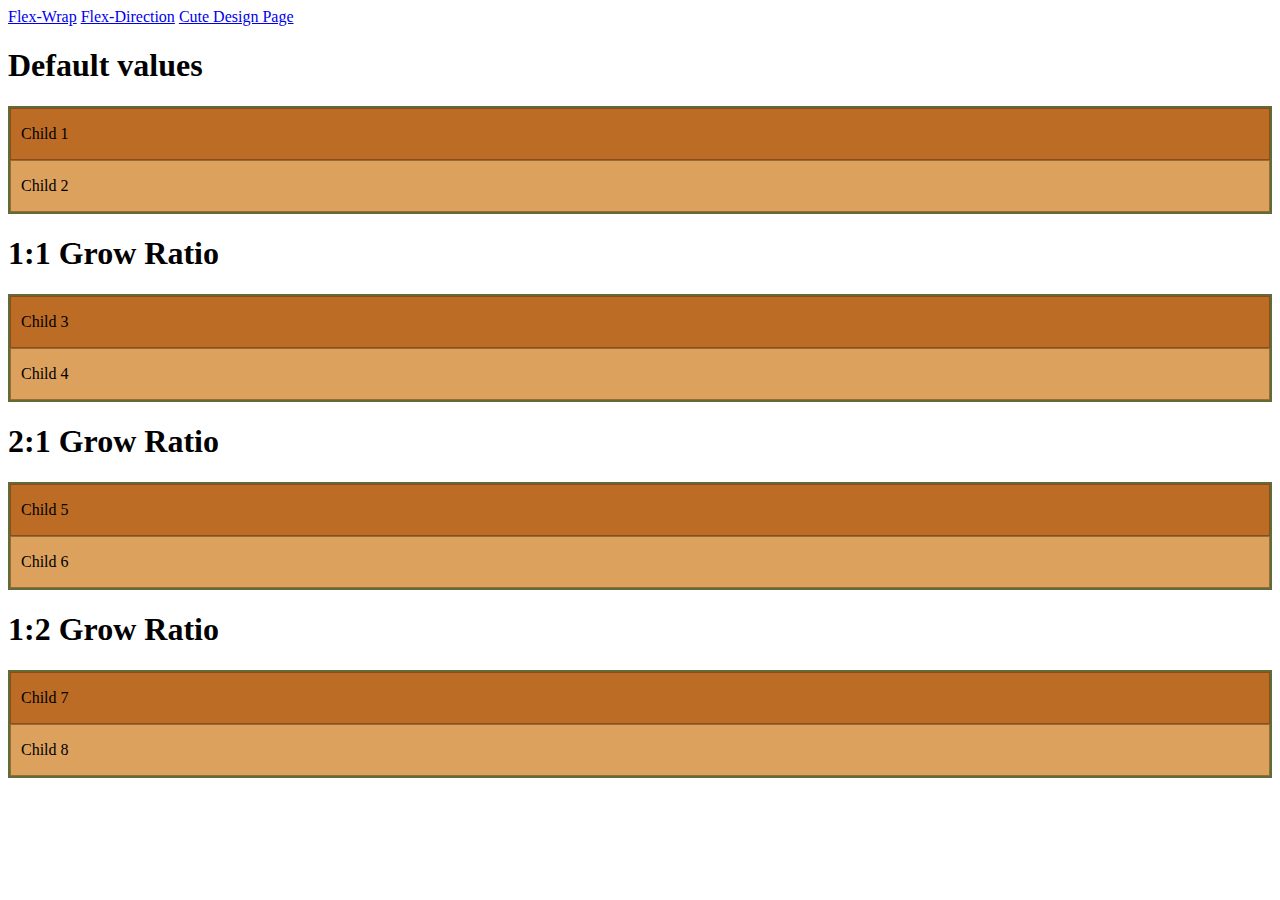
<file: index.html>
<!DOCTYPE html>
<html lang="en">
<head>
    <meta charset="UTF-8">
    <meta name="viewport" content="width=device-width, initial-scale=1.0">
    <title>Flexbox Grow Ratios</title>
    <link rel="stylesheet" href="css/index.css">
</head>
<body>
    <a href="flexwrap.html">Flex-Wrap</a>
    <a href="flexdirection.html">Flex-Direction</a>
    <a href="cute.html">Cute Design Page</a>


    <h1>Default values</h1>
    <div class="parent">
        <div class="child">
            <p>Child 1</p>
        </div>
        <div class="child2">
            <p>Child 2</p>
        </div>
    </div>
    <h1>1:1 Grow Ratio</h1>
    <div class="parent">
        <div class="child3">
            <p>Child 3</p>
        </div>
        <div class="child4">
            <p>Child 4</p>
        </div>
    </div>
    <h1>2:1 Grow Ratio</h1>
    <div class="parent">
        <div class="child5">
            <p>Child 5</p>
        </div>
        <div class="child6">
            <p>Child 6</p>
        </div>
    </div>
    <h1>1:2 Grow Ratio</h1>
    <div class="parent">
        <div class="child7">
            <p>Child 7</p>
        </div>
        <div class="child8">
            <p>Child 8</p>
        </div>
    </div>
</body>
</html>
</file>
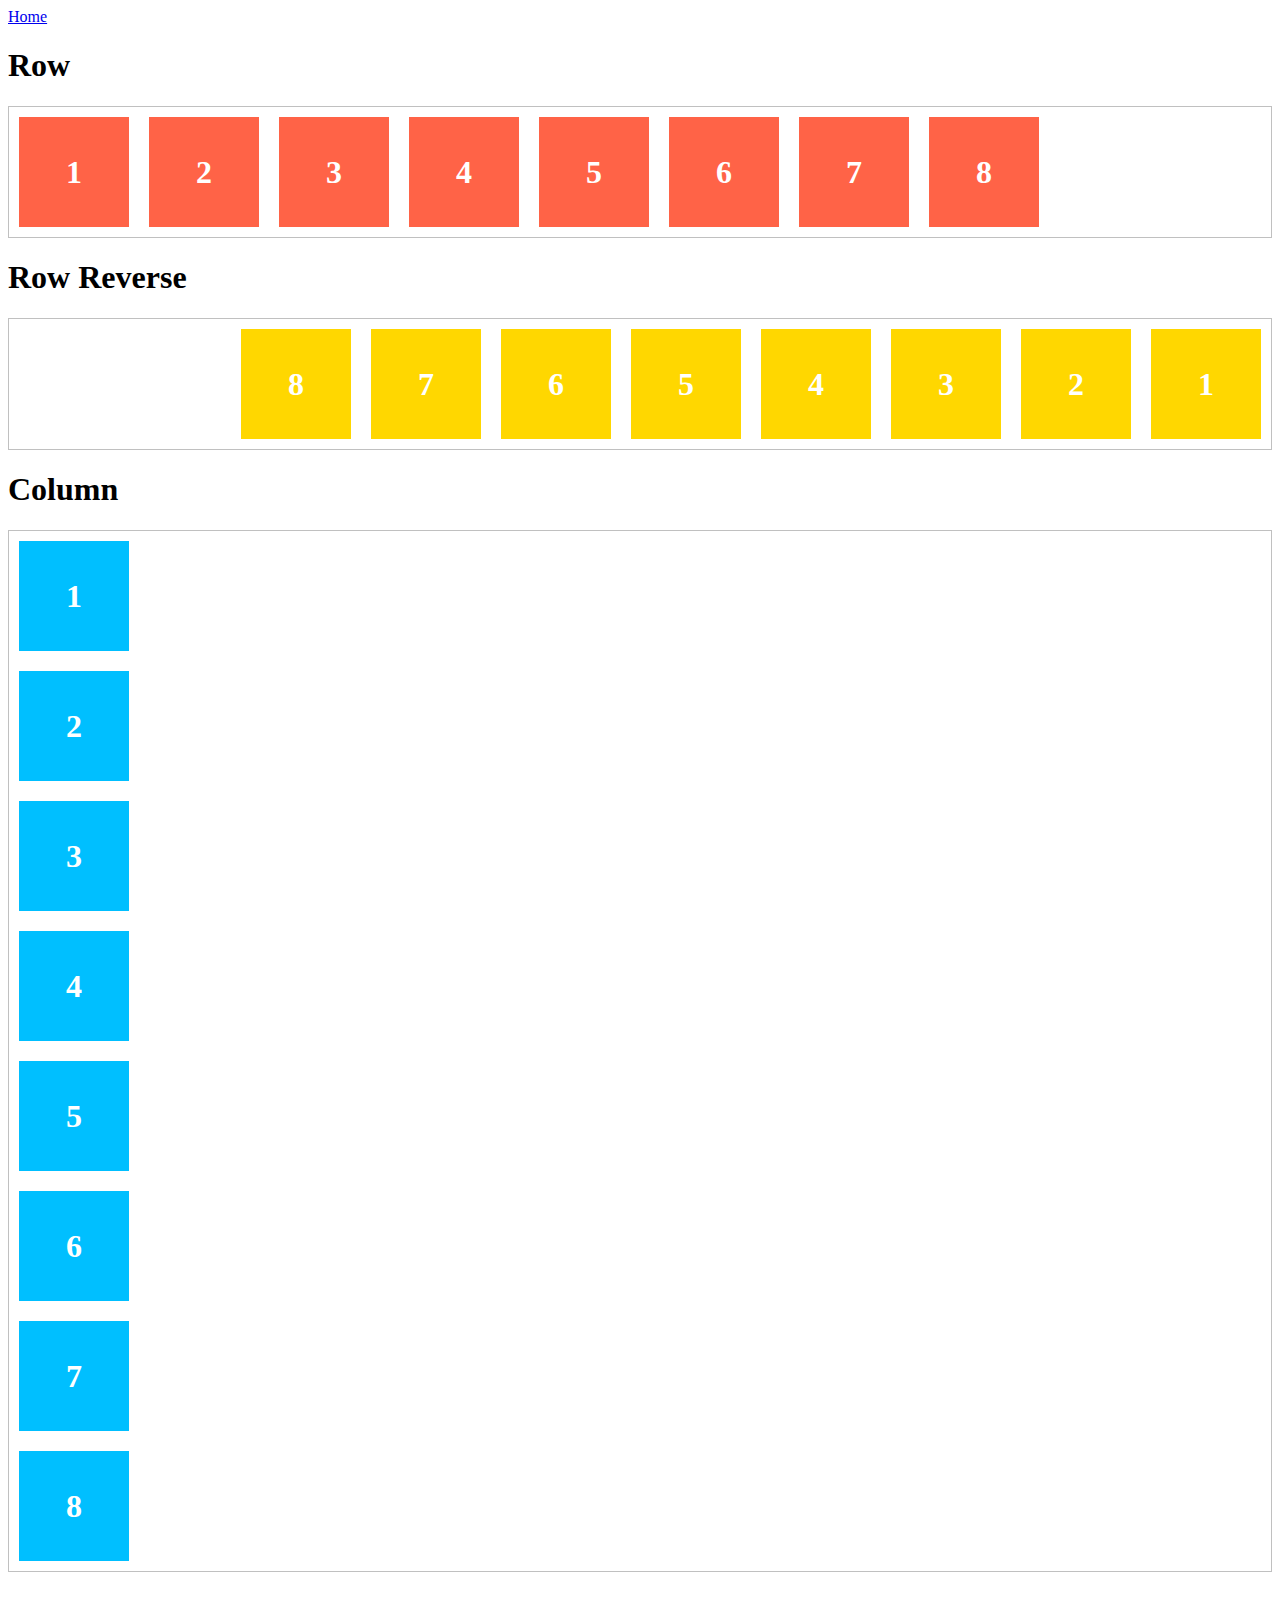
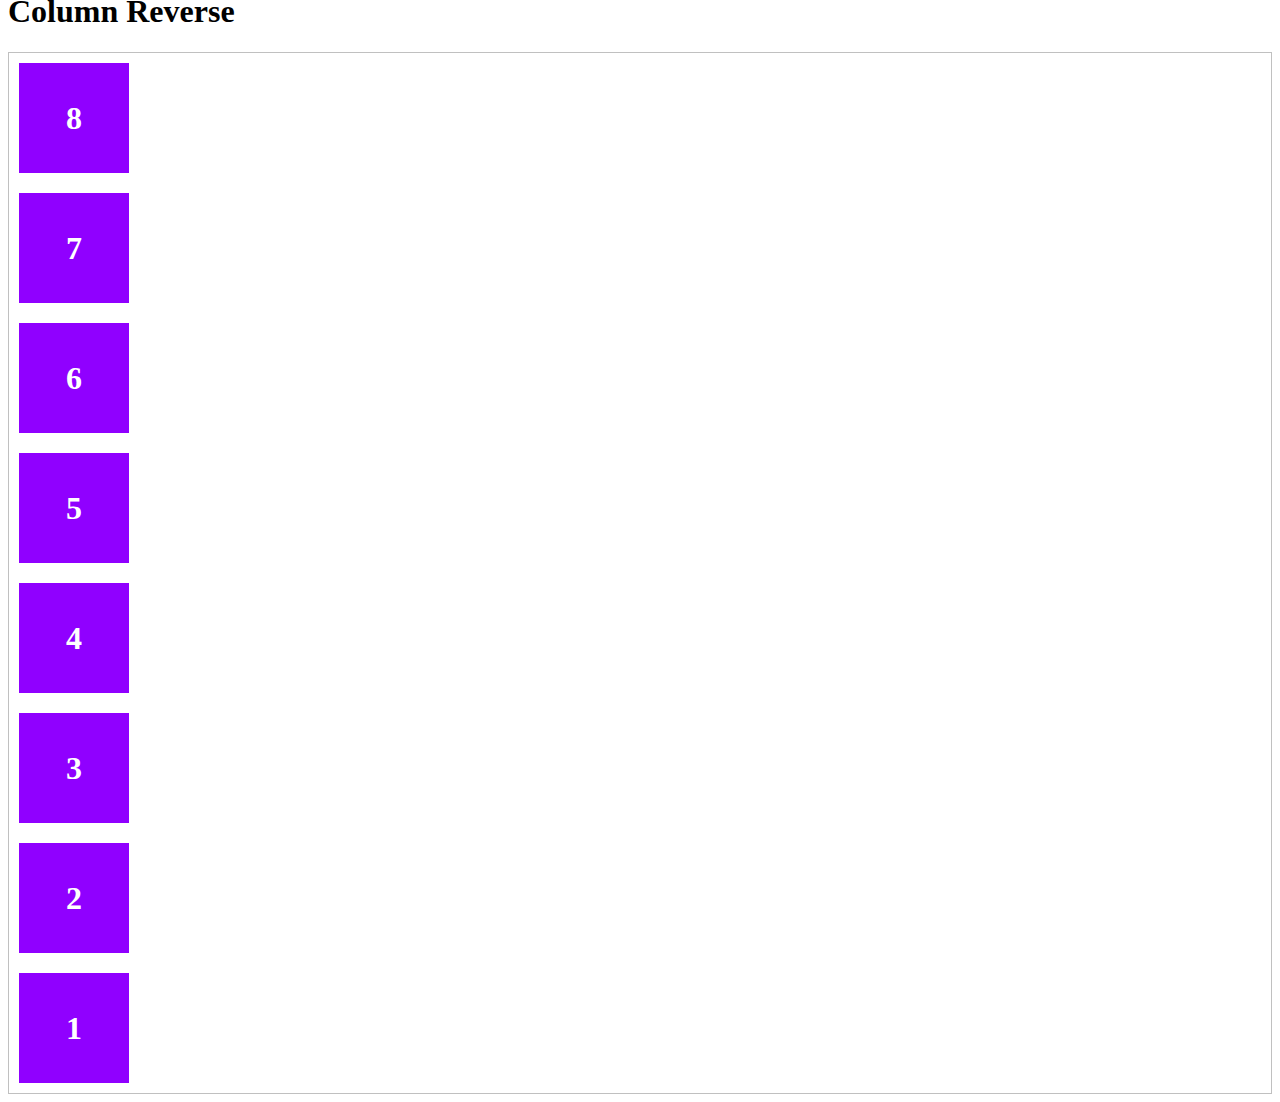
<file: flexdirection.html>
<!DOCTYPE html>
<html lang="en">
<head>
    <meta charset="UTF-8">
    <meta name="viewport" content="width=device-width, initial-scale=1.0">
    <title>Flex Direction Examples</title>
    <link rel="stylesheet" href="css/direction.css">
</head>
<body>
    <a href="index.html">Home</a>
    <h1>Row</h1>
    <ul class="flex-container row">
        <li class="flex-item">1</li>
        <li class="flex-item">2</li>
        <li class="flex-item">3</li>
        <li class="flex-item">4</li>
        <li class="flex-item">5</li>
        <li class="flex-item">6</li>
        <li class="flex-item">7</li>
        <li class="flex-item">8</li>
    </ul>
    
    <h1>Row Reverse</h1>
    <ul class="flex-container row-reverse">
        <li class="flex-item">1</li>
        <li class="flex-item">2</li>
        <li class="flex-item">3</li>
        <li class="flex-item">4</li>
        <li class="flex-item">5</li>
        <li class="flex-item">6</li>
        <li class="flex-item">7</li>
        <li class="flex-item">8</li>
    </ul>
    
    <h1>Column</h1>
      <ul class="flex-container column">
        <li class="flex-item">1</li>
        <li class="flex-item">2</li>
        <li class="flex-item">3</li>
        <li class="flex-item">4</li>
        <li class="flex-item">5</li>
        <li class="flex-item">6</li>
        <li class="flex-item">7</li>
        <li class="flex-item">8</li>
      </ul>

      <h1>Column Reverse</h1>
      <ul class="flex-container column-reverse">
        <li class="flex-item">1</li>
        <li class="flex-item">2</li>
        <li class="flex-item">3</li>
        <li class="flex-item">4</li>
        <li class="flex-item">5</li>
        <li class="flex-item">6</li>
        <li class="flex-item">7</li>
        <li class="flex-item">8</li>
      </ul>
      
      
</body>
</html>
</file>
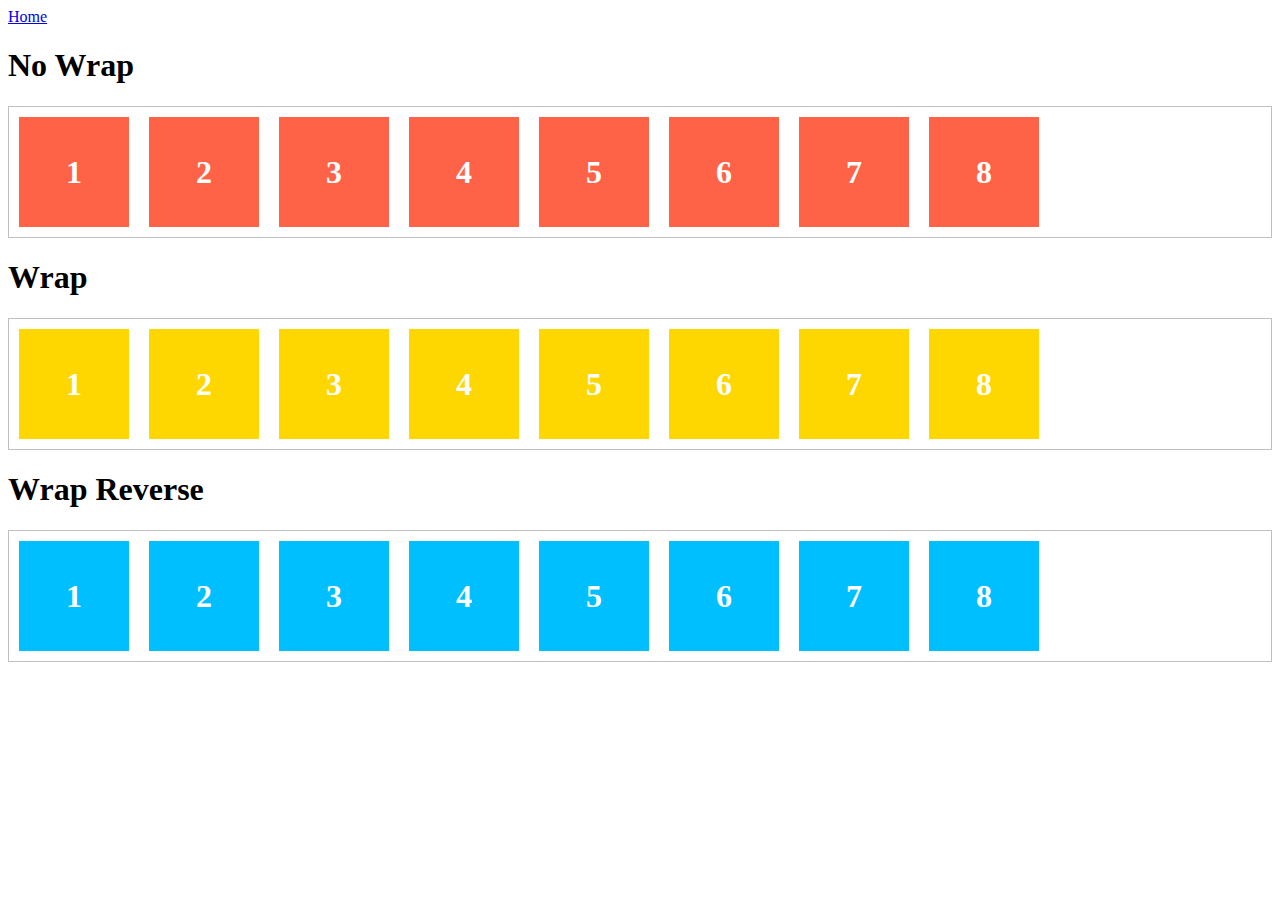
<file: flexwrap.html>
<!DOCTYPE html>
<html lang="en">
<head>
    <meta charset="UTF-8">
    <meta name="viewport" content="width=device-width, initial-scale=1.0">
    <title>Flex Wrap Examples</title>
    <link rel="stylesheet" href="css/wrap.css">
</head>
<body>
    <a href="index.html">Home</a>
    <h1>No Wrap</h1>
    <ul class="flex-container nowrap">
        <li class="flex-item">1</li>
        <li class="flex-item">2</li>
        <li class="flex-item">3</li>
        <li class="flex-item">4</li>
        <li class="flex-item">5</li>
        <li class="flex-item">6</li>
        <li class="flex-item">7</li>
        <li class="flex-item">8</li>
    </ul>
    
    <h1>Wrap</h1>
    <ul class="flex-container wrap">
        <li class="flex-item">1</li>
        <li class="flex-item">2</li>
        <li class="flex-item">3</li>
        <li class="flex-item">4</li>
        <li class="flex-item">5</li>
        <li class="flex-item">6</li>
        <li class="flex-item">7</li>
        <li class="flex-item">8</li>
    </ul>
    
    <h1>Wrap Reverse</h1>
      <ul class="flex-container wrap-reverse">
        <li class="flex-item">1</li>
        <li class="flex-item">2</li>
        <li class="flex-item">3</li>
        <li class="flex-item">4</li>
        <li class="flex-item">5</li>
        <li class="flex-item">6</li>
        <li class="flex-item">7</li>
        <li class="flex-item">8</li>
      </ul>
      
      
</body>
</html>
</file>
<file: css/index.css>
/* Color Styles */
/* This selects a div element with a class that's name starts with "child" */
div[class^="child"] {
    padding: 0 10px;
}

.parent {
    border: 2px solid #606c38;
    margin: 20px 0;
}

.child, .child3, .child5, .child7 {
    background-color: #bc6c25;
    border: 1px solid #894e19;
}

.child2, .child4, .child6, .child8 {
    background-color: #dda15e;
    border: 1px solid #966b3a;
}

/* FLEXBOX STYLES */
/* Add the flexbox styles below.
You do NOT need to touch the styles above this */
</file>
<file: css/direction.css>
.flex-container {
    padding: 0;
    margin: 0;
    list-style: none;
    border: 1px solid silver;
    display: flex;
  }
  
  .row { 
    flex-direction: row;
  }
  
  .row-reverse { 
    flex-direction: row-reverse;
  }  
  .row-reverse li {
    background: gold;
  }
  
  .column { 
    flex-direction: column;
  }  
  .column li {
    background: deepskyblue;
  }

  .column-reverse { 
    flex-direction: column-reverse;
  }  
  .column-reverse li {
    background: rgb(144, 0, 255);
  }
  
  .flex-item {
    background: tomato;
    padding: 5px;
    width: 100px;
    height: 100px;
    margin: 10px;
    line-height: 100px;
    color: white;
    font-weight: bold;
    font-size: 2em;
    text-align: center;
  }
</file>
<file: css/wrap.css>
.flex-container {
    padding: 0;
    margin: 0;
    list-style: none;
    border: 1px solid silver;
    display: flex;
  }
  
  .nowrap  { 
    flex-wrap: nowrap;
  }
  
  .wrap    { 
    flex-wrap: wrap;
  }  
  .wrap li {
    background: gold;
  }
  
  .wrap-reverse { 
    flex-wrap: wrap-reverse;
  }  
  .wrap-reverse li {
    background: deepskyblue;
  }
  
  .flex-item {
    background: tomato;
    padding: 5px;
    width: 100px;
    height: 100px;
    margin: 10px;
    line-height: 100px;
    color: white;
    font-weight: bold;
    font-size: 2em;
    text-align: center;
  }
</file>
